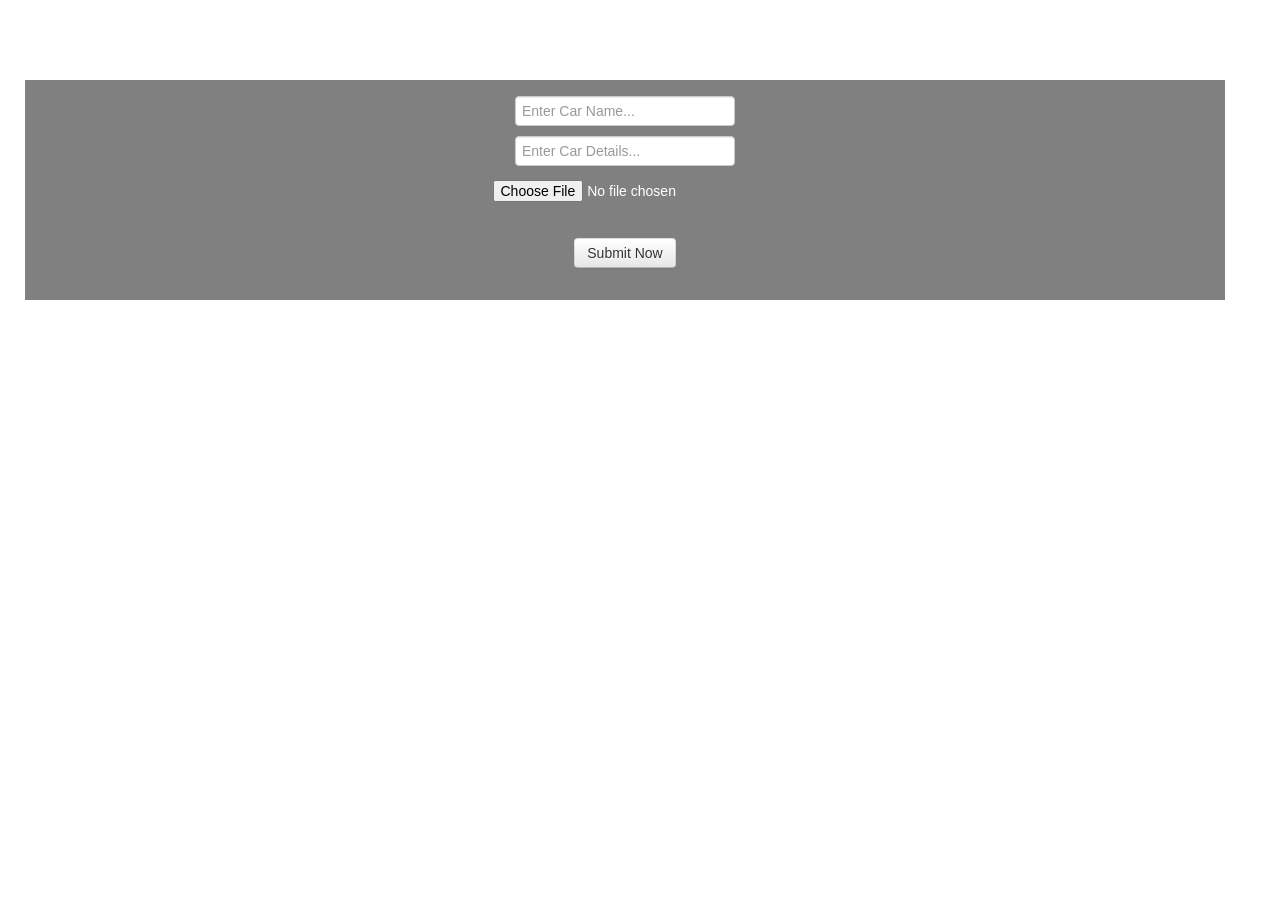
<file: Addcar.html>
<!DOCTYPE html>
<html>
<head>
  <meta charset=utf-8>
        <meta name="viewport" content="width=device-width, initial-scale=1.0">
        <title>Destiny Wheels</title>
        <!-- Load Roboto font -->
        <link href='http://fonts.googleapis.com/css?family=Roboto:400,300,700&amp;subset=latin,latin-ext' rel='stylesheet' type='text/css'>
        <!-- Load css styles -->
        <link rel="stylesheet" type="text/css" href="css/bootstrap.css" />
        <link rel="stylesheet" type="text/css" href="css/bootstrap-responsive.css" />
        <link rel="stylesheet" type="text/css" href="css/style.css" />
        <link rel="stylesheet" type="text/css" href="css/pluton.css" />
        <!--[if IE 7]>
            <link rel="stylesheet" type="text/css" href="css/pluton-ie7.css" />
        <![endif]-->
        <link rel="stylesheet" type="text/css" href="css/jquery.cslider.css" />
        <link rel="stylesheet" type="text/css" href="css/jquery.bxslider.css" />
        <link rel="stylesheet" type="text/css" href="css/animate.css" />
        <!-- Fav and touch icons -->
        <link rel="apple-touch-icon-precomposed" sizes="144x144" href="images/ico/apple-touch-icon-144.png">
        <link rel="apple-touch-icon-precomposed" sizes="114x114" href="images/ico/apple-touch-icon-114.png">
        <link rel="apple-touch-icon-precomposed" sizes="72x72" href="images/apple-touch-icon-72.png">
        <link rel="apple-touch-icon-precomposed" href="images/ico/apple-touch-icon-57.png">
        <link rel="shortcut icon" href="images/ico/favicon.ico">
		<link rel="stylesheet" href="css/reset.css"> <!-- CSS reset -->
 <link rel="stylesheet" type="text/css" href="css/pop.css" />

</head>
<body>

<div class="container">
		<div class="row">
							<div class="col-lg-6">
							
	<br><br><br><br><br>
	
							
<form style="background-color:#808080" action="Addcar1.php" method="POST" >
<br>
<center>
 <div class="form-group"> 
              <input placeholder="Enter Car Name..." name="CarName" id="search" class="form-control input-md" type="text" required /> 
              </div> 
              <div class="form-group"> <input placeholder="Enter Car Details..." name="CarDetails" id="search" class="form-control input-md" type="text" required /> 
              </div> 
              
             
              <div class="form-group"> <input type="file" name="Pic" id="image" required></div> <br><br>
			<div class="form-group"> 
<input class="btn btn-theme btn-lg" type="submit" value="Submit Now" id="insert" />		</div>		<br>	
								
</form>
<br>

</div>
</div>
</div>
</body>
</html>
<script>  
 $(document).ready(function(){  
      $('#insert').click(function(){  
           var image_name = $('#image').val();  
           if(image_name == '')  
           {  
                alert("Please Select Image");  
                return false;  
           }  
           else  
           {  
                var extension = $('#image').val().split('.').pop().toLowerCase();  
                if(jQuery.inArray(extension, ['gif','png','jpg','jpeg']) == -1)  
                {  
                     alert('Invalid Image File');  
                     $('#image').val('');  
                     return false;  
                }  
           }  
      });  
 });  
 </script>
</file>
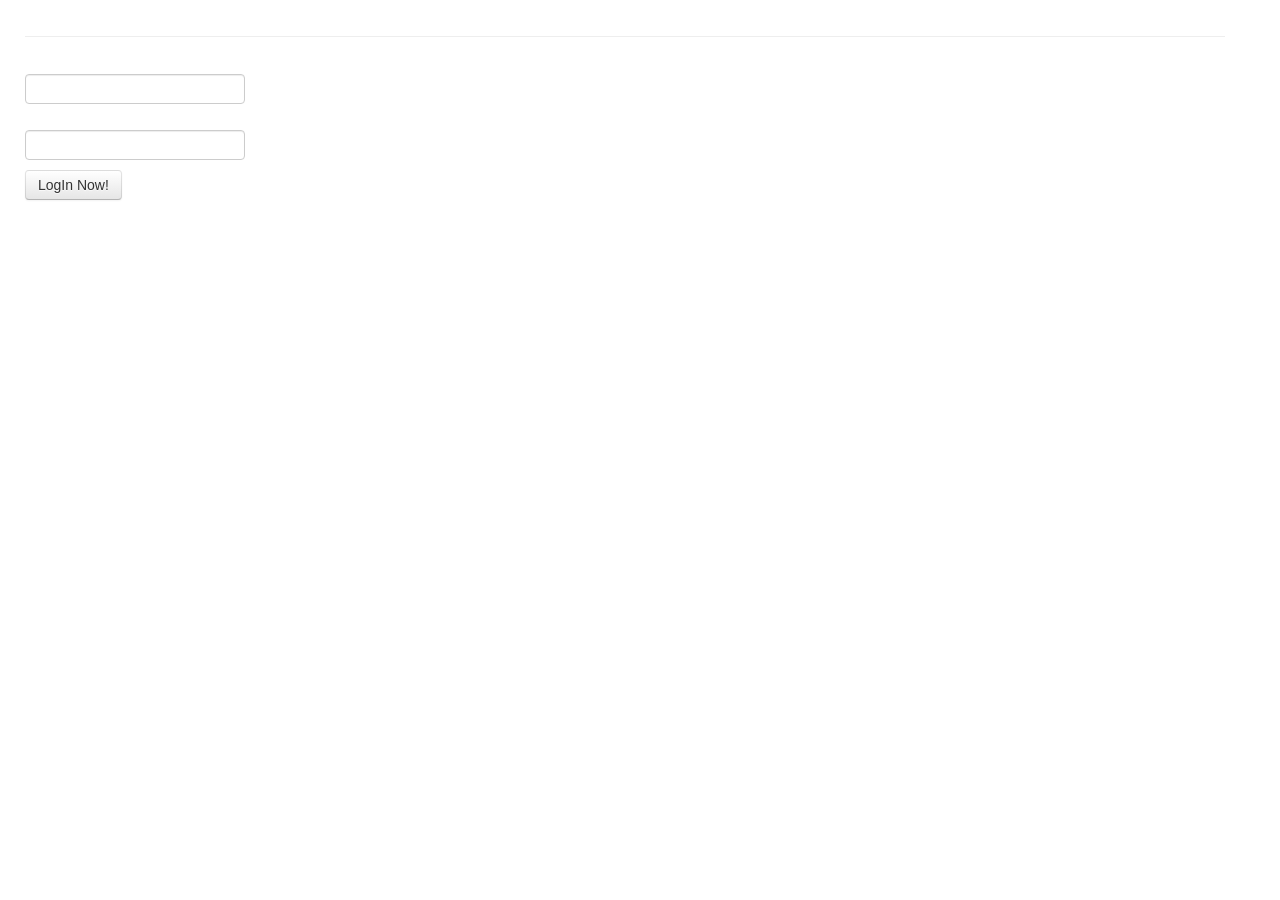
<file: Admin.html>
<!DOCTYPE html>
<html>
<head>
 <meta charset=utf-8>
        <meta name="viewport" content="width=device-width, initial-scale=1.0">
        <title>Destiny Wheels</title>
        <!-- Load Roboto font -->
        <link href='http://fonts.googleapis.com/css?family=Roboto:400,300,700&amp;subset=latin,latin-ext' rel='stylesheet' type='text/css'>
        <!-- Load css styles -->
        <link rel="stylesheet" type="text/css" href="css/bootstrap.css" />
        <link rel="stylesheet" type="text/css" href="css/bootstrap-responsive.css" />
        <link rel="stylesheet" type="text/css" href="css/style.css" />
        <link rel="stylesheet" type="text/css" href="css/pluton.css" />
        <!--[if IE 7]>
            <link rel="stylesheet" type="text/css" href="css/pluton-ie7.css" />
        <![endif]-->
        <link rel="stylesheet" type="text/css" href="css/jquery.cslider.css" />
        <link rel="stylesheet" type="text/css" href="css/jquery.bxslider.css" />
        <link rel="stylesheet" type="text/css" href="css/animate.css" />
        <!-- Fav and touch icons -->
        <link rel="apple-touch-icon-precomposed" sizes="144x144" href="images/ico/apple-touch-icon-144.png">
        <link rel="apple-touch-icon-precomposed" sizes="114x114" href="images/ico/apple-touch-icon-114.png">
        <link rel="apple-touch-icon-precomposed" sizes="72x72" href="images/apple-touch-icon-72.png">
        <link rel="apple-touch-icon-precomposed" href="images/ico/apple-touch-icon-57.png">
        <link rel="shortcut icon" href="images/ico/favicon.ico">
		<link rel="stylesheet" href="css/reset.css"> <!-- CSS reset -->
 <link rel="stylesheet" type="text/css" href="css/pop.css" />

</head>
<body>

<div class="container">
		<div class="row">
							<div class="col-lg-6">
							
							
							<h2>Admin Section!! Only For Admin Uses</h2>
<form action="Admin1.php" method="POST">
<hr class="colorgraph">
UserName:
<div class="form-group">
<input class="form-control input-md" type="text" name="username"> <br>
</div>
Password:
<div class="form-group">
<input class="form-control input-md" type="password" name="password"> <br>
</div>
<input type="submit" class="btn btn-theme btn-lg" value="LogIn Now!">
</form>
<br>

</div>
</div>
</body>
</html>
</file>
<file: css/pluton.css>
@font-face {
  font-family: 'porta';
  src: url('../fonts/pluton.eot?49924914');
  src: url('../fonts/pluton.eot?49924914#iefix') format('embedded-opentype'),
       url('../fonts/pluton.woff?49924914') format('woff'),
       url('../fonts/pluton.ttf?49924914') format('truetype'),
       url('../fonts/pluton.svg?49924914#porta') format('svg');
  font-weight: normal;
  font-style: normal;
}
/* Chrome hack: SVG is rendered more smooth in Windozze. 100% magic, uncomment if you need it. */
/* Note, that will break hinting! In other OS-es font will be not as sharp as it could be */
/*
@media screen and (-webkit-min-device-pixel-ratio:0) {
  @font-face {
    font-family: 'porta';
    src: url('../font/porta.svg?49924914#porta') format('svg');
  }
}
*/
 
 [class^="icon-"]:before, [class*=" icon-"]:before {
  font-family: "porta";
  font-style: normal;
  font-weight: normal;
  speak: none;
 
  display: inline-block;
  text-decoration: inherit;
  
  text-align: center;
  /* opacity: .8; */
 
  /* For safety - reset parent styles, that can break glyph codes*/
  font-variant: normal;
  text-transform: none;
     
  /* fix buttons height, for twitter bootstrap */
  
 
  /* you can be more comfortable with increased icons size */
   /*font-size: 120%; */


 
  /* Uncomment for 3D effect */
  /* text-shadow: 1px 1px 1px rgba(127, 127, 127, 0.3); */
}

.icon-plus:before { content: '\e826'; } /* '' */
.icon-email:before { content: '\e825'; } /* '' */
.icon-cog:before { content: '\e823'; } /* '' */
.icon-ok:before { content: '\e80a'; } /* '' */
.icon-cancel:before { content: '\e80b'; } /* '' */
.icon-calendar:before { content: '\e10b'; } /* '' */
.icon-help-circled:before { content: '\e81a'; } /* '' */
.icon-location:before { content: '\e81b'; } /* '' */
.icon-left-open:before { content: '\e804'; } /* '' */
.icon-right-open:before { content: '\e803'; } /* '' */
.icon-up-open:before { content: '\e805'; } /* '' */
.icon-menu-1:before { content: '\e800'; } /* '' */
.icon-link-ext:before { content: '\e822'; } /* '' */
.icon-menu:before { content: '\e801'; } /* '' */
.icon-mail-alt:before { content: '\e81c'; } /* '' */
.icon-angle-left:before { content: '\e81e'; } /* '' */
.icon-angle-right:before { content: '\e81f'; } /* '' */
.icon-angle-up:before { content: '\e820'; } /* '' */
.icon-angle-down:before { content: '\e821'; } /* '' */
.icon-desktop:before { content: '\e814'; } /* '' */
.icon-mobile:before { content: '\e81d'; } /* '' */
.icon-calendar-empty:before { content: '\e802'; } /* '' */
.icon-github-circled:before { content: '\e811'; } /* '' */
.icon-vimeo-circled:before { content: '\e808'; } /* '' */
.icon-twitter-circled:before { content: '\e807'; } /* '' */
.icon-facebook-circled:before { content: '\e80e'; } /* '' */
.icon-gplus-circled:before { content: '\e80d'; } /* '' */
.icon-pinterest-circled:before { content: '\e809'; } /* '' */
.icon-linkedin-circled:before { content: '\e806'; } /* '' */
.icon-dribbble-circled:before { content: '\e80f'; } /* '' */
.icon-stumbleupon-circled:before { content: '\e810'; } /* '' */
.icon-lastfm-circled:before { content: '\e812'; } /* '' */
.icon-skype-circled:before { content: '\e813'; } /* '' */
.icon-globe:before { content: '\e815'; } /* '' */
.icon-award:before { content: '\e816'; } /* '' */
.icon-user:before { content: '\e818'; } /* '' */
.icon-users:before { content: '\e819'; } /* '' */
.icon-chart-bar:before { content: '\e80c'; } /* '' */
.icon-phone:before { content: '\e824'; } /* '' */
.icon-megaphone:before { content: '\e817'; } /* '' */
</file>
<file: css/pluton-ie7.css>
[class^="icon-"], [class*=" icon-"] {
  font-family: 'porta';
  font-style: normal;
  font-weight: normal;
 
  /* fix buttons height */
  line-height: 1.0em;
 
  /* you can be more comfortable with increased icons size */
  /* font-size: 120%; */
}
 
.icon-plus { *zoom: expression( this.runtimeStyle['zoom'] = '1', this.innerHTML = '&#xe826;&nbsp;'); }
.icon-email { *zoom: expression( this.runtimeStyle['zoom'] = '1', this.innerHTML = '&#xe825;&nbsp;'); }
.icon-cog { *zoom: expression( this.runtimeStyle['zoom'] = '1', this.innerHTML = '&#xe823;&nbsp;'); }
.icon-ok { *zoom: expression( this.runtimeStyle['zoom'] = '1', this.innerHTML = '&#xe80a;&nbsp;'); }
.icon-cancel { *zoom: expression( this.runtimeStyle['zoom'] = '1', this.innerHTML = '&#xe80b;&nbsp;'); }
.icon-calendar { *zoom: expression( this.runtimeStyle['zoom'] = '1', this.innerHTML = '&#xe10b;&nbsp;'); }
.icon-help-circled { *zoom: expression( this.runtimeStyle['zoom'] = '1', this.innerHTML = '&#xe81a;&nbsp;'); }
.icon-location { *zoom: expression( this.runtimeStyle['zoom'] = '1', this.innerHTML = '&#xe81b;&nbsp;'); }
.icon-left-open { *zoom: expression( this.runtimeStyle['zoom'] = '1', this.innerHTML = '&#xe804;&nbsp;'); }
.icon-right-open { *zoom: expression( this.runtimeStyle['zoom'] = '1', this.innerHTML = '&#xe803;&nbsp;'); }
.icon-up-open { *zoom: expression( this.runtimeStyle['zoom'] = '1', this.innerHTML = '&#xe805;&nbsp;'); }
.icon-menu-1 { *zoom: expression( this.runtimeStyle['zoom'] = '1', this.innerHTML = '&#xe800;&nbsp;'); }
.icon-link-ext { *zoom: expression( this.runtimeStyle['zoom'] = '1', this.innerHTML = '&#xe822;&nbsp;'); }
.icon-menu { *zoom: expression( this.runtimeStyle['zoom'] = '1', this.innerHTML = '&#xe801;&nbsp;'); }
.icon-mail-alt { *zoom: expression( this.runtimeStyle['zoom'] = '1', this.innerHTML = '&#xe81c;&nbsp;'); }
.icon-angle-left { *zoom: expression( this.runtimeStyle['zoom'] = '1', this.innerHTML = '&#xe81e;&nbsp;'); }
.icon-angle-right { *zoom: expression( this.runtimeStyle['zoom'] = '1', this.innerHTML = '&#xe81f;&nbsp;'); }
.icon-angle-up { *zoom: expression( this.runtimeStyle['zoom'] = '1', this.innerHTML = '&#xe820;&nbsp;'); }
.icon-angle-down { *zoom: expression( this.runtimeStyle['zoom'] = '1', this.innerHTML = '&#xe821;&nbsp;'); }
.icon-desktop { *zoom: expression( this.runtimeStyle['zoom'] = '1', this.innerHTML = '&#xe814;&nbsp;'); }
.icon-mobile { *zoom: expression( this.runtimeStyle['zoom'] = '1', this.innerHTML = '&#xe81d;&nbsp;'); }
.icon-calendar-empty { *zoom: expression( this.runtimeStyle['zoom'] = '1', this.innerHTML = '&#xe802;&nbsp;'); }
.icon-github-circled { *zoom: expression( this.runtimeStyle['zoom'] = '1', this.innerHTML = '&#xe811;&nbsp;'); }
.icon-vimeo-circled { *zoom: expression( this.runtimeStyle['zoom'] = '1', this.innerHTML = '&#xe808;&nbsp;'); }
.icon-twitter-circled { *zoom: expression( this.runtimeStyle['zoom'] = '1', this.innerHTML = '&#xe807;&nbsp;'); }
.icon-facebook-circled { *zoom: expression( this.runtimeStyle['zoom'] = '1', this.innerHTML = '&#xe80e;&nbsp;'); }
.icon-gplus-circled { *zoom: expression( this.runtimeStyle['zoom'] = '1', this.innerHTML = '&#xe80d;&nbsp;'); }
.icon-pinterest-circled { *zoom: expression( this.runtimeStyle['zoom'] = '1', this.innerHTML = '&#xe809;&nbsp;'); }
.icon-linkedin-circled { *zoom: expression( this.runtimeStyle['zoom'] = '1', this.innerHTML = '&#xe806;&nbsp;'); }
.icon-dribbble-circled { *zoom: expression( this.runtimeStyle['zoom'] = '1', this.innerHTML = '&#xe80f;&nbsp;'); }
.icon-stumbleupon-circled { *zoom: expression( this.runtimeStyle['zoom'] = '1', this.innerHTML = '&#xe810;&nbsp;'); }
.icon-lastfm-circled { *zoom: expression( this.runtimeStyle['zoom'] = '1', this.innerHTML = '&#xe812;&nbsp;'); }
.icon-skype-circled { *zoom: expression( this.runtimeStyle['zoom'] = '1', this.innerHTML = '&#xe813;&nbsp;'); }
.icon-globe { *zoom: expression( this.runtimeStyle['zoom'] = '1', this.innerHTML = '&#xe815;&nbsp;'); }
.icon-award { *zoom: expression( this.runtimeStyle['zoom'] = '1', this.innerHTML = '&#xe816;&nbsp;'); }
.icon-user { *zoom: expression( this.runtimeStyle['zoom'] = '1', this.innerHTML = '&#xe818;&nbsp;'); }
.icon-users { *zoom: expression( this.runtimeStyle['zoom'] = '1', this.innerHTML = '&#xe819;&nbsp;'); }
.icon-chart-bar { *zoom: expression( this.runtimeStyle['zoom'] = '1', this.innerHTML = '&#xe80c;&nbsp;'); }
.icon-phone { *zoom: expression( this.runtimeStyle['zoom'] = '1', this.innerHTML = '&#xe824;&nbsp;'); }
.icon-megaphone { *zoom: expression( this.runtimeStyle['zoom'] = '1', this.innerHTML = '&#xe817;&nbsp;'); }
</file>
<file: css/pop.css>
#element_to_pop_up{ 
    background-color:#fff;
    border-radius:15px;
    color:#000;
    display:none; 
    padding:20px;
    min-width:400px;
    min-height: 180px;
}
#element_to_pop_up1{ 
    background-color:#fff;
    border-radius:15px;
    color:#000;
    display:none; 
    padding:20px;
    min-width:400px;
    min-height: 180px;
}
#element_to_pop_up2{ 
    background-color:#fff;
    border-radius:15px;
    color:#000;
    display:none; 
    padding:20px;
    min-width:400px;
    min-height: 180px;
}
#element_to_pop_up3{ 
    background-color:#fff;
    border-radius:15px;
    color:#000;
    display:none; 
    padding:20px;
    min-width:400px;
    min-height: 180px;
}
.b-close{
    cursor:pointer;
    position:absolute;
    right:10px;
    top:5px;
}
</file>
<file: css/style.css>
/* Table of content
1.General - This is created general styles and overide some bootstrap classes.
2.Layout
 2.1 Animations
 2.2 Buttons
 2.3 Thumbnail - overide bootstrap thumbnail and add mased efect
 2.4 Socail icons -style for social icons list
3 Sections - definition for section and subsection
 3.1 Services
 3.2 Portfolio
 3.3 About
 3.4 Clients
 3.5 Price table
 3.6 Newsletter
 3.7 Contact
 3.8 Footer
4 Responsive 
**********************************************************************/

/*
1. General
**********************************************************************/
 body {
    font-family:'Roboto', sans-serif;
    color: #FFF;
    line-height:1.2em;
    font-size:17px;
    line-height:20px;
}
a {
    color:#181A1C;
    text-decoration: none;
}
.custom_padding1 {
    padding-top:16px;
}

.custom_padding2 {
    padding-top:14px;
}

a:hover {
    color: #FECE1A;
    text-decoration:none;
}
h1, h2, h3, h4, h5, h6 {
    font-weight: normal;
}
h1 {
    margin: 10px;
}
p {
    padding: 10px;
    font-weight: 100;
    color: #fff;
}
.navbar {
    background: #181A1C;
    margin-bottom:0;
    min-height:70px;
}

.navbar-fixed-top {
    min-height:60px;
    height:60px;
    padding-top:0;
}
.navbar-inner {
    background: #181A1C;
    border-radius:0;
    filter: none;
    border: none;
    box-shadow: none;
}
.navbar .brand img {
    width:150px;
    height:50px;
}
.navbar .nav > li > a {
    text-transform:uppercase;
    line-height: auto;
    vertical-align: middle;
    margin:10px 3px;
    -webkit-box-shadow: none;
    -moz-box-shadow: none;
    border: 1px solid #181A1C;
    box-shadow: none;
    font-size:15px;
    text-shadow: none;
    color: #fff;
    transition: border-color 1s ease;
}
.navbar .nav > li:hover> a, .navbar .nav > .active > a, .navbar .nav > .active > a:hover, .navbar .nav > .active > a:focus {
    border: 1px solid #FECE1A;
    color: #fff;
    background-color: #181A1C;
    transition: border-color 1s ease;
}
.nav-pills {
    margin-bottom: 30px;
}
.nav-pills > li > a {
    background: transparent;
    -webkit-border-radius: 0;
    -moz-border-radius: 0;
    border-radius: 0;
    margin-right:5px;
    padding-left:25px;
    padding-right:25px;
    border: 1px solid #181A1C;
}
.nav-pills > li > a:hover, .nav-pills > .active > a, .nav-pills > .active > a:hover, .nav-pills > .active > a:focus {
    background: #181A1C;
    color: #fff;
}
.navbar .btn-navbar:hover, .navbar .btn-navbar {
    border-radius:0;
    background:#FECE1A;
    color: #000;
}
/******
2. Layout
**********************************************************************/
.centered {
    margin-left:auto;
    margin-right:auto;
    float: none;
    text-align: center;
}
/* Use this class if you want ceter element with span* class */
 .center {
    float: none !important;
    margin: 0 auto !important;
    text-align: center;
}
.highlighted-box {
    background:#F4F8F9;
    padding:20px 30px;
}
.highlighted-box h1 {
    margin:0px;
}
.large-text {
    line-height:1.2em;
    font-size: 30px;
    color: #181A1C;
    padding:20px;
    margin-bottom:20px;
}
.highlighted-box h1, .highlighted-box p {
    color: #181A1C !important;
}
.circle-border {
    display: inline-block;
    -webkit-border-radius: 500px;
    -moz-border-radius: 500px;
    border-radius: 500px;
    -khtml-border-radius: 500px;
    border: 3px solid #fff;
}
.left-align {
    text-align:left;
}
.right-align {
    text-align:left;
}
.error {
    color: #CF0000;
    display: none;
}
.invisible {
    display:none;
    visibility:visible;
}
.triangle {
    margin: 0 auto;
    text-align:center;
    width: 0;
    height: 0;
    border-top: 30px solid #181A1C;
    border-left: 585px outset transparent;
    border-right: 585px outset transparent;
    position: relative;
}

.custom_margin1 {
    margin-top:0px !important;
}
/*
2.1 Animations
**********/
 .zoom-in {
    -webkit-transform: scale(1, 1);
    -moz-transform: scale(1, 1);
    -o-transform: scale(1, 1);
    -ms-transform: scale(1, 1);
    -webkit-transition: all 250ms ease;
    -moz-transition: all 250ms ease;
    -o-transition: all 250ms ease;
    -ms-transition: all 250ms ease;
    transition: all 250ms ease;
}
.zoom-in:hover {
    -webkit-transform: scale(1.1, 1.1);
    -moz-transform: scale(1.1, 1.1);
    -o-transform: scale(1.1, 1.1);
    -ms-transform: scale(1.1, 1.1);
}
/*
2.2 Buttons - There are buttons on a transparent background, primary and secondary color background.
**********/
 .button,  .button:visited, .button:focus {
    display:inline-block;
    border:1px solid #181A1C;
    color:#181A1C;
    background-color:transparent;
    padding:15px 30px;
    font-size:17px;
    line-height:auto;
}
.button:hover, .button:active{
    background-color:#181A1C;
    color:#fff;
}
.button-sp, .button-sp:visited, .button-sp:focus {
    border:none;
    background-color:#FECE1A;
    color:#181A1C;
}
.button-sp:hover, .button-sp:active {
    background-color:#181A1C;
    color:#FECE1A;
}
.button-ps, .button-ps:visited, .button-ps:focus {
    border:none;
    background-color:#181A1C;
    color:#FECE1A;
}
.button-ps:hover, .button-ps:active {
    background-color:#FECE1A;
    color:#181A1C;
}
/*
2.3 Thumbnails - Predefined bootstrap's thumbnail class.
**********/
 .thumbnail {
    width:100%;
    height:100%;
    padding:0;
    overflow: hidden;
    position: relative;
    border:0;
    border-radius:0;
    box-shadow:none;
    text-align:center;
    background: #191a1c;
}
.thumbnail .more {
    display:block;
    z-index:4;
    position:absolute;
    top:-100px;
    left:50%;
    margin:0 auto;
    margin-left:-41px;
    width:80px;
    height:80px;
    font-size:40px;
    color:#fff;
    text-decoration:none;
    line-height: 70px;
    text-align: center;
}
.thumbnail:hover .more {
    top:40%;
    margin-top:-40px;
    -webkit-transition: all 0.3s ease-out;
    -moz-transition: all 0.3s ease-out;
    -o-transition: all 0.3 s ease-out;
    -ms-transition: all 0.3s ease-out;
    transition: all 0.3s ease-out;
}
.thumbnail h3, 
.thumbnail p {
    margin:0;
    padding:0;
    position:relative;
    z-index:4;
}
.thumbnail h3 {
    color: #FECE1A;
    margin-top:10px;
    font-size:20px;
}
.thumbnail > p {
    padding-bottom:20px;
}
.thumbnail .mask {
    opacity:0.85;
    filter: alpha(opacity=85);
    top:100%;
    left:0;
    width:100%;
    height:100%;
    background:#181A1C;
    position:absolute;
    -webkit-transition: all 0.2s ease-out;
    -moz-transition: all 0.2s ease-out;
    -o-transition: all 0.2 s ease-out;
    -ms-transition: all 0.2s ease-out;
    transition: all 0.2s ease-out;
}
.thumbnail:hover .mask {
    top:0;
}
/*
2.4 Socail icons
************/
 .social {
    list-style: none;
    float: none;
    position:relative;
    margin:5px; auto;
}
.social li {
    display:inline-block;
    line-height: 32px;
    font-family:'Porta';
    font-size: 32px;
    padding:0 5px;
}
.social li a {
    margin:0;
    padding:0;
    width:32px;
    height:32px;
    color: #FECE1A;
}
.social li a:hover {
    color:#181A1C;
}
/*
3. Sections 
***************************************************************************/
 .section {
    padding-bottom: 50px;
}
.section .container {
    padding-top:50px;
}
.section .title {
    text-align: center;
    padding:10px;
    margin-bottom: 30px;
}
.section .title h1 {
    font-weight: normal;
    margin-bottom: 20px;
    padding: 0;
    color:white;
}
.section .title > p {
    font-size: 20px;
    color: #FFF;
    font-weight: lighter;
}
.primary-section {
    background:#181A1C;
}
.primary-section .triangle {
    border-top: 40px solid blueviolet;
}
.primary-section .title {
    border-bottom: 1px solid #FFF;
}
.primary-section, .primary-section .title p, .primary-section h3 {
    color: blueviolet;
}
.primary-section h1 {
    color:#FFF;
}
.secondary-section {
    background:blueviolet;
}
.secondary-section .title {
    border-bottom: 1px solid #181A1C;
}
.secondary-section h1, .secondary-section .title p {
    color: #181A1C;
}
/* Third section use bacground image */
.third-section {
    padding-bottom: 70px;
    background: #181A1C url(../images/brand-bg.png) no-repeat center;
    border-top:6px solid #FECE1A;
}
.third-section .container {
    padding-top:20px;
    position:relative;
}
.third-section .title {
    border-bottom: 1px solid #A1AAB7;
    color: #FECE1A;
}
.sub-section {
    margin-top:30px;
}
.sub-section .title {
    padding:0;
}
/*******
3.1 Services  
***************************************/
.service{
    margin-top:20px;
}
 .service, .service h2 {
    padding-top:15px;
}
.service p {
    padding: 0px 50px;
    height: 70px;
    font-style: normal;
    font-family: cursive;
    font-size: 14px;
    line-height: 18px;
}
.service img {
    width:150px;
    height:150px;
}
/*
3.2 Portfolio
***************************************/
 .single-project {
    margin-bottom:30px;
    background:#181A1C;
}
.single-project img {
    width:100%;
}
.project-description {
    padding-right:20px;
}
.project-description p {
    padding-left:0;
}
.project-title {
    margin-top:15px;
    margin-bottom:15px;
    border-bottom:1px solid #FECE1A;
}
.project-title h3 {
    float:left;
    margin-top:0;
    padding:0;
    width:80%;
}
.project-title .close {
    color: #FECE1A;
    margin-top:10px;
}
.project-info span, .project-title h3 {
    color:#FECE1A;
}
.project-info {
    font-weight:100;
    padding:10px 0;
}
.project-info span {
    width: 80px;
    display: inline-block;
}
.project-info div {
    margin-bottom:5px;
}
.close {
    float: right;
    width: 40px;
    height: 40px;
    text-align: center;
}
#portfolio-grid .mix {
    opacity: 0;
    display: none;
}
/*
3.3 About
******************************************************************/
 .team .thumbnail {
    box-sizing: border-box;
    -webkit-box-sizing: border-box;
    -moz-box-sizing: border-box;
    padding: 10px;
    border: 1px solid #fff;
}
.team .thumbnail:hover .social {
    z-index: 5;
}
.team .thumbnail:hover .social a {
    color:#fff;
}
.team .thumbnail .mask {
    background: #FECE1A;
}
.team .thumbnail .mask h2 {
    margin-top:20%;
}
.team .thumbnail .mask, .team .thumbnail .mask h3, .team .thumbnail .mask p, .team .thumbnail:hover h3, .team .thumbnail:hover .social a:hover {
    color:#181A17;
}
.about-text {
    margin-top:30px;
}
.about-text p {
    padding: 0;
    font-size: 20px;
    font-style: normal;
    line-height: 28px;
    font-family: cursive;
}
/*********************************************************************
                        SKILLS BAR
*********************************************************************/
 .skills {
    list-style-type: none;
    position: relative;
    margin:0px;
}
.skills li {
    margin-bottom:30px;
    background:#FFF;
    height:40px;
    padding:1px;
}
.skills li h3 {
    position: relative;
    font-size: 15px;
    padding:0;
    margin:0;
    left: 10px;
    z-index: 1;
    color: #181A1C;
}
.skills li .bar {
    height:40px;
    position:absolute;
    background-color: #FECE1A;
}
/*
3.4 Clients
**********************************************************************/
 .client-slider img {
    border:1px solid white;
}
.client-slider img:hover {
    background-color:#FECE1A;
}
.client-nav {
    list-style:none;
    margin-top:10px;
}
.client-nav li {
    float:left;
    display:block;
    margin-left:10px;
}
.client-nav li a {
    display:inherit;
    padding:5px;
    background:#FECE1A;
    border-radius:3px;
    width:20px;
    height:20px;
}
.client-nav li a:hover {
    background:#181A1C;
}
.testimonial p {
    color:#181A1C;
    background:blueviolet;
    padding:15px;
    margin:0;
}
.testimonial .arrow {
    margin-left:10px;
    width:0;
    border-top:10px solid blueviolet;
    border-left: 20px outset transparent;
    border-right: 20px outset transparent;
}
.testimonial .whopic {
    display:inline-block;
}
.testimonial .whopic img {
    margin-top:10px;
    width:50px;
    height:50px;
    float:left;
}
.testimonial .whopic strong {
    float:left;
    margin-top:10px;
    padding-left:10px;
}
.testimonial .whopic small {
    display:block;
    font-size:12px;
    
}
.testimonial-text{
    display:block;
    font-size:22px;
    text-align:center;
    margin:0 auto;
    margin-top:30px;
    width:70%;
    line-height:1.3em;
}
/*
3.5 Price table
******************************************************************/
 .price-table {
    margin-top: 70px;
    margin-bottom: 20px;
}
.price-column {
    background-color:white;
    -webkit-border-radius: 10px;
    -moz-border-radius: 10px;
    border-radius: 10px;
    padding-bottom:20px;
    margin:0 auto;
    text-align:center;
}
.price-column h3 {
    background-color:#181A1C;
    text-transform:uppercase;
    text-align: center;
    color:#FECE1A;
    padding:40px 0px;
    font-size: 36px;
    margin-top:0px;
    -moz-border-radius: 0px;
    -webkit-border-radius: 10px 10px 0px 0px;
    border-radius: 10px 10px 0px 0px;
}
.price-column .list{
    list-style:none;
    margin:20px 50px;
}
.price-column .list li{
    font-weight:lighter;
    color:#747C89;
    font-size:20px;
    border-bottom:1px solid #747C89;
    padding:25px 0px;
}
.price-column .list li.price {
    text-align: center;
    font-size:31px;
    background-color:white;
    color:#747C89;
    margin-top:25px;
}
.price-text{
    margin:30px 0 20px;
    font-size:20px;
    color: #181A1C;
    font-weight:normal;
}
/*
3.6 Newsletter
********************************************************************/
 .newsletter, .newsletter h2 {
    color: #D7DDDE;
}
.newsletter .title h2 {
    text-align:left;
    padding:0;
    margin:0;
}
.newsletter form {
    text-align:right;
}
.newsletter input {
    margin-top:10px;
    padding:15px;
    height: auto;
}
.newsletter button {
    margin: 0 0 0 20px;
}
.newsletter .button-sp:hover, .newsletter .button-sp:active {
    background-color:#FFF;
    color:#181A1C;
}

/*
3.7 Contact
********************************************************************/
 .contact {
    background: #FECE1A;
}
.contact h1, .contact h2, .contact h3, .contact h4, .contact h5, .contact h6, .contact .section .title > p, .contact .social > li > a {
    color: #181A1C;
}
.contact textarea, .contact input[type="text"], .contact input[type="email"] {
    padding: 10px;
    line-height: 20px;
    height: auto;
}
.contact textarea {
    height: 120px;
}
.contacts, .contact .social {
    color: #fff;
    list-style: none;
    margin-left: 10px;
}
.contacts > li {
    margin-top: 15px;
}
.contacts > li > a {
    color: #fff;
}
.contact-info {
    margin-top:10px;
    margin-bottom:10px;
}
.contact-info p{
     font-weight:normal;
}
.contact-info .icon {
    margin:10px auto;
    font-size:30px;
}
.map-wrapper {
    position:relative;
    height:500px;
}
.map-canvas {
    position:absolute;
    margin-bottom:20px;
    width:100%;
    height:500px;
    color: #29383F;
    position:absolute;
    left:0;
    top:0;
    right:0;
}
.contact .social {
    display: inline-block;
    margin-left:0;
}
.contact .social li {
    line-height: 32px;
    padding:10px 10px;
    font-family:'Porta';
    font-size: 50px;
    transition: margin 0.4s;
    -webkit-transition: margin 0.4s;
}
.contact .social li a {
    color:#fff;
}
.contact .social li a:hover {
    color:#181A1C;
}
.contact-form {
    background:#fff;
    background: rgba(255, 255, 255, 0.9);
    z-index:110;
    position:relative;
    margin-top:-25px;
    padding:20px;
}
.contact-form h3 {
    color:#838589;
    padding-bottom:20px;
}
.message-btn {
    border:1px solid #747C89;
    color:#747C89;
    background-color:transparent;
    padding:15px 30px;
    font-size:17px;
}
.message-btn:hover {
    background-color:#FECE1A;
}
.contact-info {
    text-align:center;
    font-size:22px;
}
.info-mail {
    border:1px solid white;
    width:60%;
    margin:0 auto;
    padding:15px;
    color:#181A1C;
}
.black {
    color:#181A1C;
}
/*
3.8 Footer
********************************************************************/
 .footer {
    background: #181A1C;
    text-align: center;
}
.footer > p {
    color: #fff;
    margin:0;
}
.scrollup {
    text-align:center;
    cursor:pointer;
    vertical-align:middle;
    width:39px;
    height:39px;
    border-radius:5px;
    font-size:20px;
    position:fixed;
    bottom:30px;
    right:20px;
	border:1px solid #fff;
    display:none;
    background: blueviolet;
}
.scrollup > a {
    position:relative;
    top:7px;
    color:#fff;
}
/*
4 Responsible
********************************************************************/
 @media (min-width: 1200px) {
    .thumbnail .more {
        margin-left:-41px;
        width:80px;
        height:80px;
        border-radius:40px;
        line-height: 80px;
    }
}
@media (max-width: 979px) {
    body {
        padding-left:0;
        padding-right:0;
    }
    .navbar-fixed-top, .navbar-fixed-bottom {
        position: fixed;
    }
    .navbar .nav > li > a {
        line-height: 20px;
        vertical-align: middle;
    }
    .section {
        padding-left:20px;
        padding-right:20px;
    }
    .navbar-fixed-top, .navbar-fixed-bottom, .navbar-static-top {
        margin-left: 0px;
        margin-right: 0px;
    }
    .nav-collapse {
        clear: both;
    }
    .nav-collapse .nav {
        float: none;
        margin: 0 0 10px;
    }
    .nav-collapse .nav > li {
        float: none;
    }
    .nav-collapse, .nav-collapse.collapse {
        width: 100%;
        display: inherit;
    }
    .thumbnail .more {
        margin-left:-21px;
        width:40px;
        height:40px;
        border-radius:30px;
        line-height: 40px;
    }
    .thumbnail:hover .more {
        margin-top:-20px;
    }
    .newsletter form {
        text-align:center;
    }
}
@media (max-width: 767px) {
    .info-mail {
        width:90%;
        padding:15px 0px;
    }
    .project-description {
        padding-left:20px;
    }
    .price-column, .testimonial {
        margin-top:30px;
    }
}
</file>
